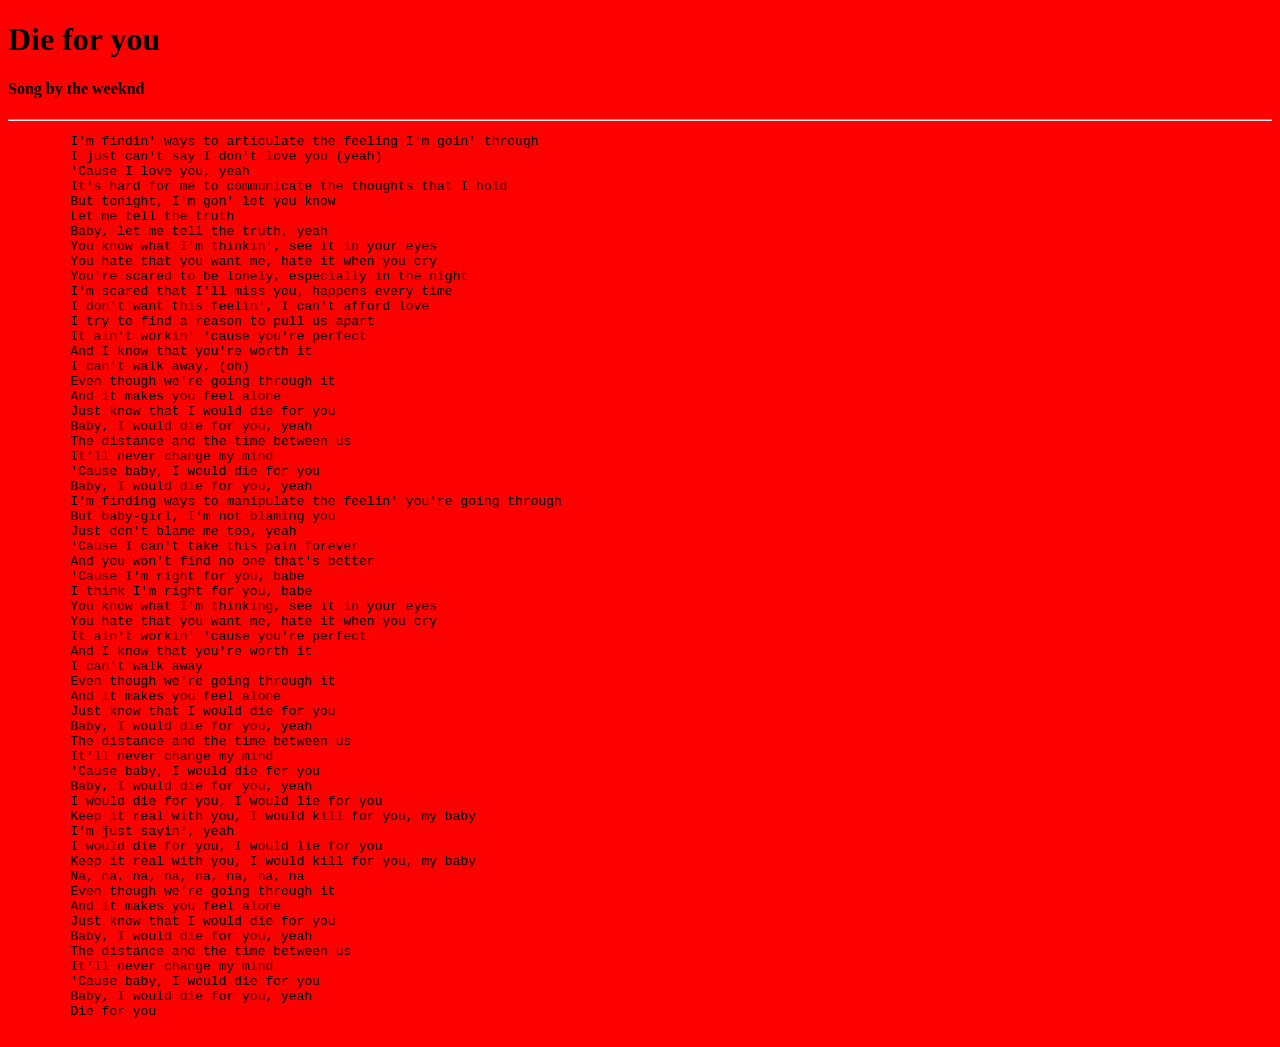
<file: lyrics of die for you.html>
<!DOCTYPE html>
<html lang="en">
<head>
    <meta charset="UTF-8">
    <meta name="viewport" content="width=device-width, initial-scale=1.0">
    <title>lyrics of die for you</title>
</head>
<body style="background-color: red;">
    <h1>Die for you</h1>
    <h4>Song by the weeknd</h4>
    <hr>
    <pre>
        I'm findin' ways to articulate the feeling I'm goin' through
        I just can't say I don't love you (yeah)
        'Cause I love you, yeah
        It's hard for me to communicate the thoughts that I hold
        But tonight, I'm gon' let you know
        Let me tell the truth
        Baby, let me tell the truth, yeah
        You know what I'm thinkin', see it in your eyes
        You hate that you want me, hate it when you cry
        You're scared to be lonely, especially in the night
        I'm scared that I'll miss you, happens every time
        I don't want this feelin', I can't afford love
        I try to find a reason to pull us apart
        It ain't workin' 'cause you're perfect
        And I know that you're worth it
        I can't walk away, (oh)
        Even though we're going through it
        And it makes you feel alone
        Just know that I would die for you
        Baby, I would die for you, yeah
        The distance and the time between us
        It'll never change my mind
        'Cause baby, I would die for you
        Baby, I would die for you, yeah
        I'm finding ways to manipulate the feelin' you're going through
        But baby-girl, I'm not blaming you
        Just don't blame me too, yeah
        'Cause I can't take this pain forever
        And you won't find no one that's better
        'Cause I'm right for you, babe
        I think I'm right for you, babe
        You know what I'm thinking, see it in your eyes
        You hate that you want me, hate it when you cry
        It ain't workin' 'cause you're perfect
        And I know that you're worth it
        I can't walk away
        Even though we're going through it
        And it makes you feel alone
        Just know that I would die for you
        Baby, I would die for you, yeah
        The distance and the time between us
        It'll never change my mind
        'Cause baby, I would die for you
        Baby, I would die for you, yeah
        I would die for you, I would lie for you
        Keep it real with you, I would kill for you, my baby
        I'm just sayin', yeah
        I would die for you, I would lie for you
        Keep it real with you, I would kill for you, my baby
        Na, na, na, na, na, na, na, na
        Even though we're going through it
        And it makes you feel alone
        Just know that I would die for you
        Baby, I would die for you, yeah
        The distance and the time between us
        It'll never change my mind
        'Cause baby, I would die for you
        Baby, I would die for you, yeah
        Die for you
    </pre>

</body>
</html>
</file>
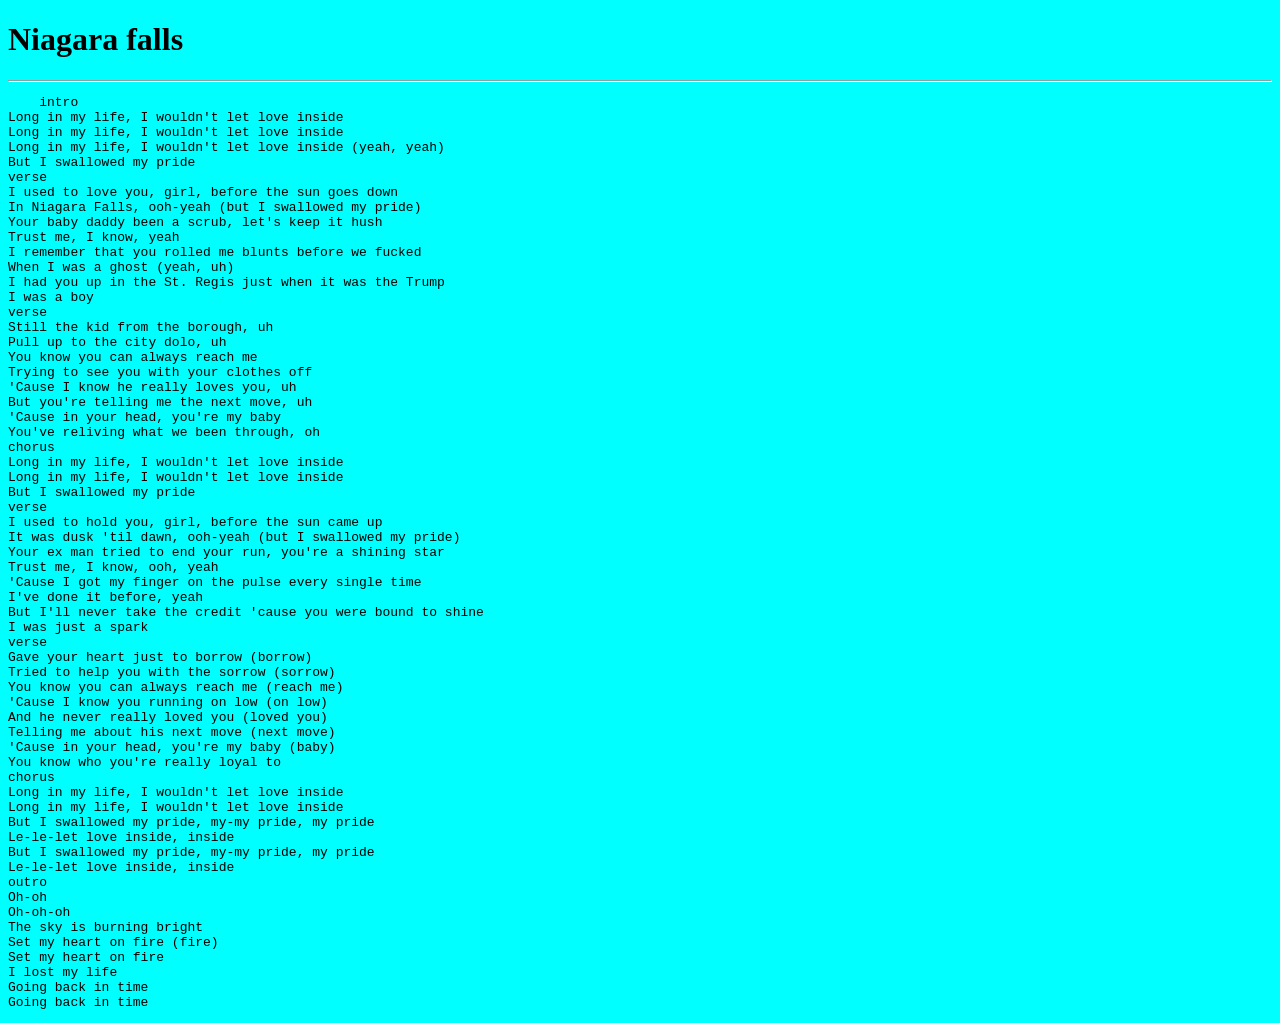
<file: lyrics of nigara falls.html>
<!DOCTYPE html>
<html lang="en">
<head>
    <meta charset="UTF-8">
    <meta name="viewport" content="width=device-width, initial-scale=1.0">
    <title>lyrics of niagara falls </title>
</head>
<body style="background-color: aqua;">
    <h1>Niagara falls</h1>
<hr>
<pre>
    intro
Long in my life, I wouldn′t let love inside
Long in my life, I wouldn't let love inside
Long in my life, I wouldn′t let love inside (yeah, yeah)
But I swallowed my pride
verse
I used to love you, girl, before the sun goes down
In Niagara Falls, ooh-yeah (but I swallowed my pride)
Your baby daddy been a scrub, let's keep it hush
Trust me, I know, yeah
I remember that you rolled me blunts before we fucked
When I was a ghost (yeah, uh)
I had you up in the St. Regis just when it was the Trump
I was a boy
verse
Still the kid from the borough, uh
Pull up to the city dolo, uh
You know you can always reach me
Trying to see you with your clothes off
'Cause I know he really loves you, uh
But you′re telling me the next move, uh
′Cause in your head, you're my baby
You′ve reliving what we been through, oh
chorus
Long in my life, I wouldn't let love inside
Long in my life, I wouldn′t let love inside
But I swallowed my pride
verse
I used to hold you, girl, before the sun came up
It was dusk 'til dawn, ooh-yeah (but I swallowed my pride)
Your ex man tried to end your run, you′re a shining star
Trust me, I know, ooh, yeah
'Cause I got my finger on the pulse every single time
I've done it before, yeah
But I′ll never take the credit ′cause you were bound to shine
I was just a spark
verse
Gave your heart just to borrow (borrow)
Tried to help you with the sorrow (sorrow)
You know you can always reach me (reach me)
'Cause I know you running on low (on low)
And he never really loved you (loved you)
Telling me about his next move (next move)
′Cause in your head, you're my baby (baby)
You know who you′re really loyal to
chorus
Long in my life, I wouldn't let love inside
Long in my life, I wouldn′t let love inside
But I swallowed my pride, my-my pride, my pride
Le-le-let love inside, inside
But I swallowed my pride, my-my pride, my pride
Le-le-let love inside, inside
outro
Oh-oh
Oh-oh-oh
The sky is burning bright
Set my heart on fire (fire)
Set my heart on fire
I lost my life
Going back in time
Going back in time
</pre>

</body>
</html>
</file>
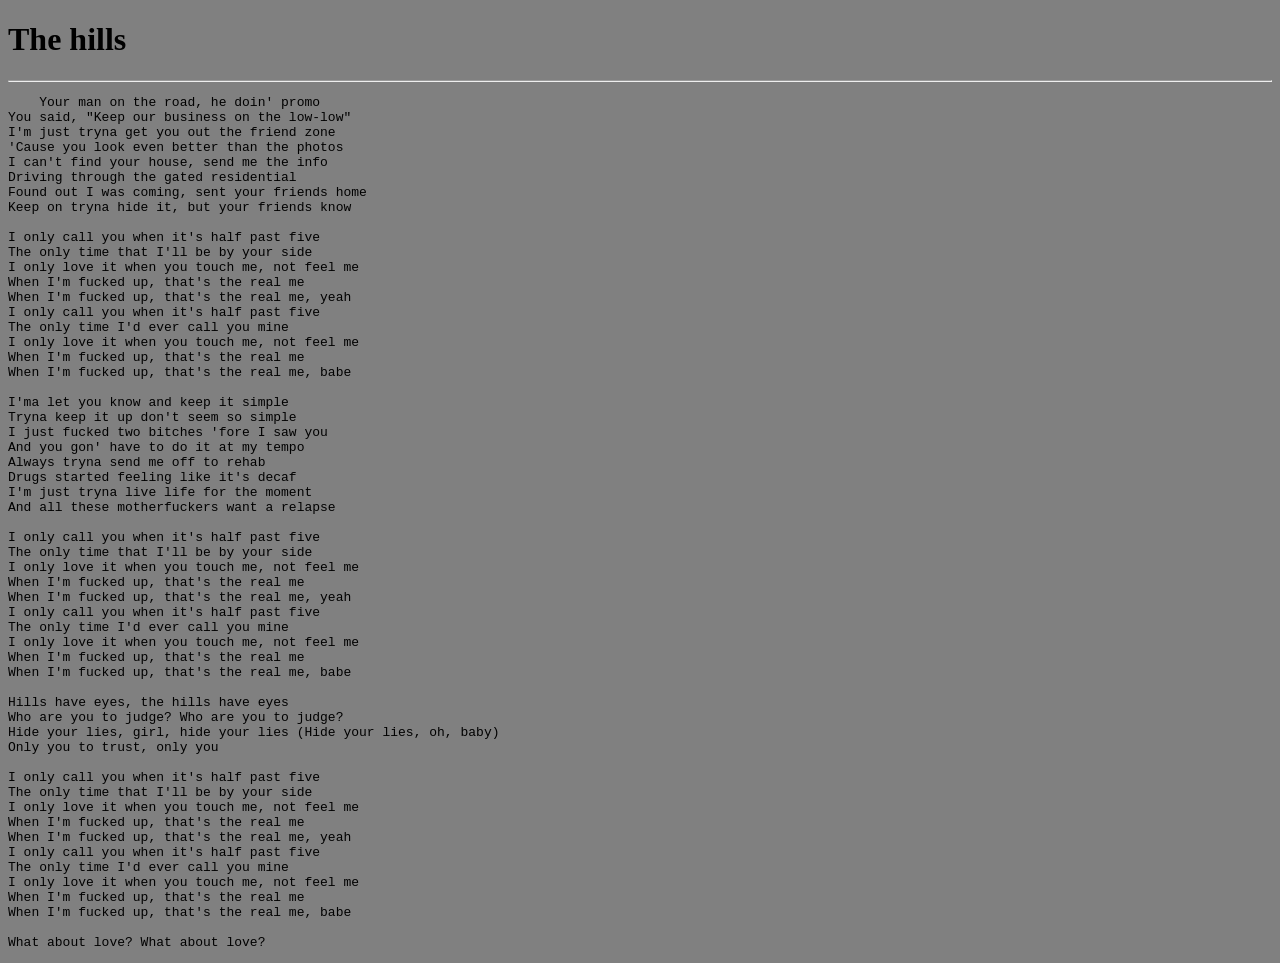
<file: lyrics of the hills.html>
<!DOCTYPE html>
<html lang="en">
<head>
    <meta charset="UTF-8">
    <meta name="viewport" content="width=device-width, initial-scale=1.0">
    <title>lyrics of the hills</title>
</head>
<body style="background-color: gray;">
    <h1>The hills</h1>
<hr>
<pre>
    Your man on the road, he doin' promo
You said, "Keep our business on the low-low"
I'm just tryna get you out the friend zone
'Cause you look even better than the photos
I can't find your house, send me the info
Driving through the gated residential
Found out I was coming, sent your friends home
Keep on tryna hide it, but your friends know

I only call you when it's half past five
The only time that I'll be by your side
I only love it when you touch me, not feel me
When I'm fucked up, that's the real me
When I'm fucked up, that's the real me, yeah
I only call you when it's half past five
The only time I'd ever call you mine
I only love it when you touch me, not feel me
When I'm fucked up, that's the real me
When I'm fucked up, that's the real me, babe

I'ma let you know and keep it simple
Tryna keep it up don't seem so simple
I just fucked two bitches 'fore I saw you
And you gon' have to do it at my tempo
Always tryna send me off to rehab
Drugs started feeling like it's decaf
I'm just tryna live life for the moment
And all these motherfuckers want a relapse

I only call you when it's half past five
The only time that I'll be by your side
I only love it when you touch me, not feel me
When I'm fucked up, that's the real me
When I'm fucked up, that's the real me, yeah
I only call you when it's half past five
The only time I'd ever call you mine
I only love it when you touch me, not feel me
When I'm fucked up, that's the real me
When I'm fucked up, that's the real me, babe

Hills have eyes, the hills have eyes
Who are you to judge? Who are you to judge?
Hide your lies, girl, hide your lies (Hide your lies, oh, baby)
Only you to trust, only you

I only call you when it's half past five
The only time that I'll be by your side
I only love it when you touch me, not feel me
When I'm fucked up, that's the real me
When I'm fucked up, that's the real me, yeah
I only call you when it's half past five
The only time I'd ever call you mine
I only love it when you touch me, not feel me
When I'm fucked up, that's the real me
When I'm fucked up, that's the real me, babe

What about love? What about love?
</pre>


</body>
</html>
</file>
